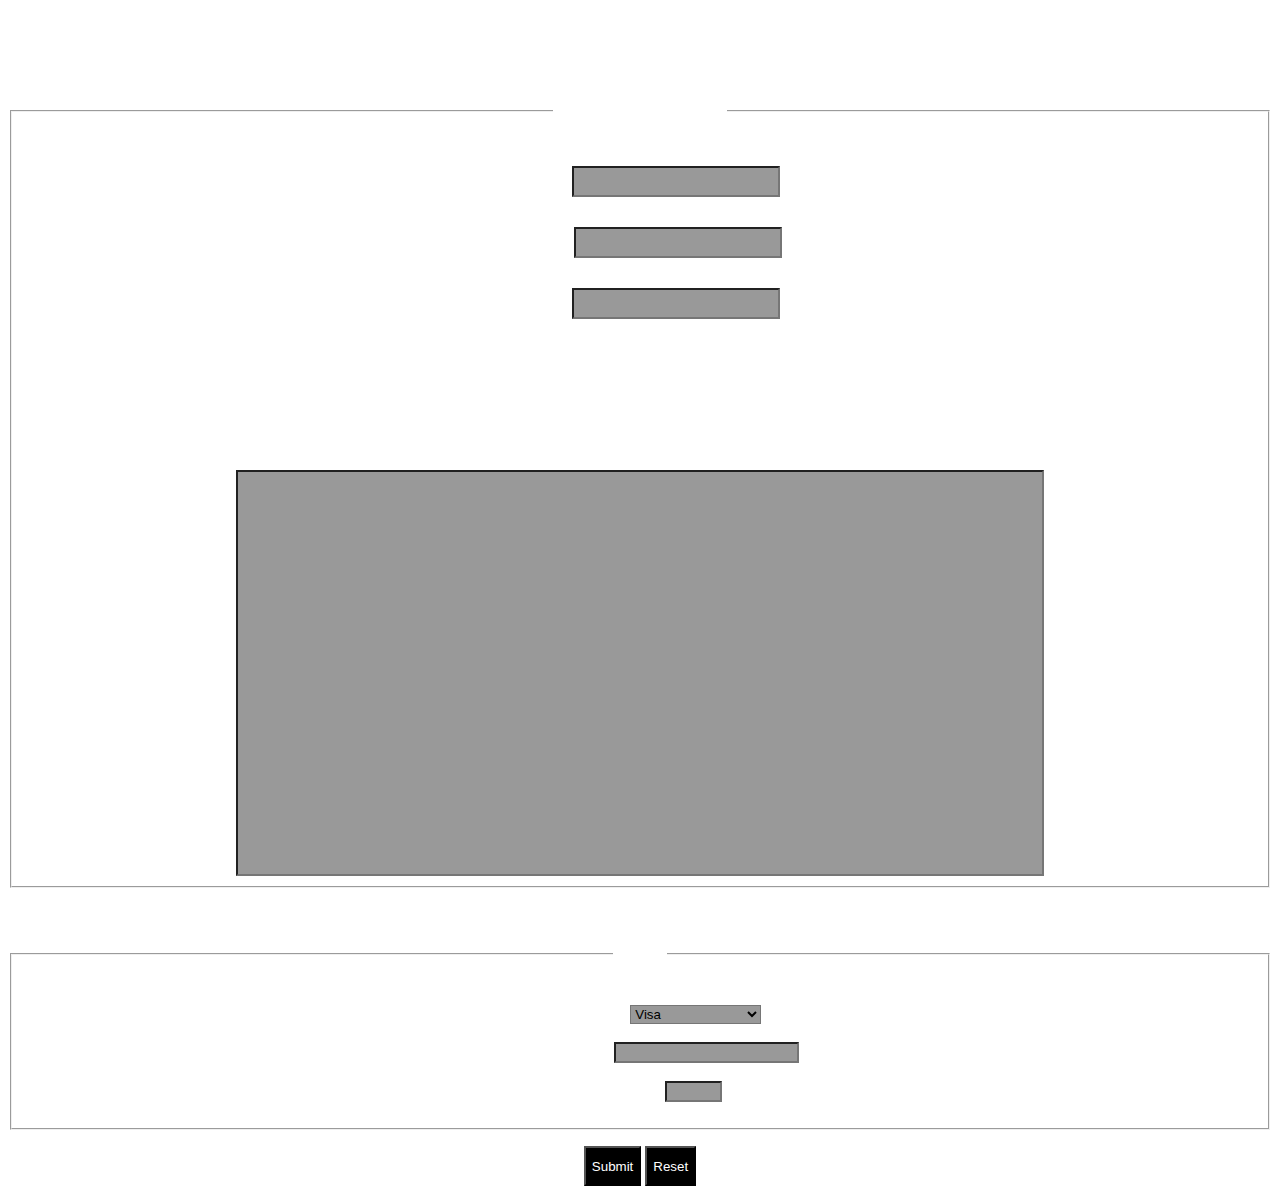
<file: index.html>
<!DOCTYPE html>

<html lang="en">
<head>
<meta http-equiv="Content-Type" content="text/html;charset=utf-8" />
<title>Order Form</title>
<link rel="stylesheet" href="orderform2.css">


</head>
<body>



<center><font face="Broadway" color="white" size="+4 id="contactus" >Contact Us</font></center>

<form>

	<div class="image1"></div>

	<br><br>

<fieldset>



	<legend align="center" id="title" > Personal Information </legend> 
	<legend align="center"> 
	<br><br>

	<div class="heading">


	Name: <input class="typetext" type="text">
	<br><br>
	Phone: <input class="typetext" type="text">
	<br><br>
	Email: <input class="typetext" type="text">

	</div>

	<br><br><br>
	<h1 id="messageh1">Your Message</h1>
	<br>
	<input id="message" type="text" />


</legend> </fieldset>
<br><br><br>

<fieldset class="aboutyourorder">
<legend align="center" id="title">Verify</legend>
Verify Your Account Information:


<p class="box1">Credit card type:
<select name="payment" class="box">
<option>Visa</option>
<option>MasterCard</option>
<option>American Express</option>
</select>

<br><br>
Credit card number:
<input class="box" type="text" size="20" maxlength="20" />

<br><br>
Expiration date:
<input class="box" type="text" size="4" maxlength="4" /></p>
</fieldset>



<p class="button">
<input type="submit" value="Submit" />
<input type="reset" value="Reset" />
</p>




</form> 
</body>


</html>
</file>
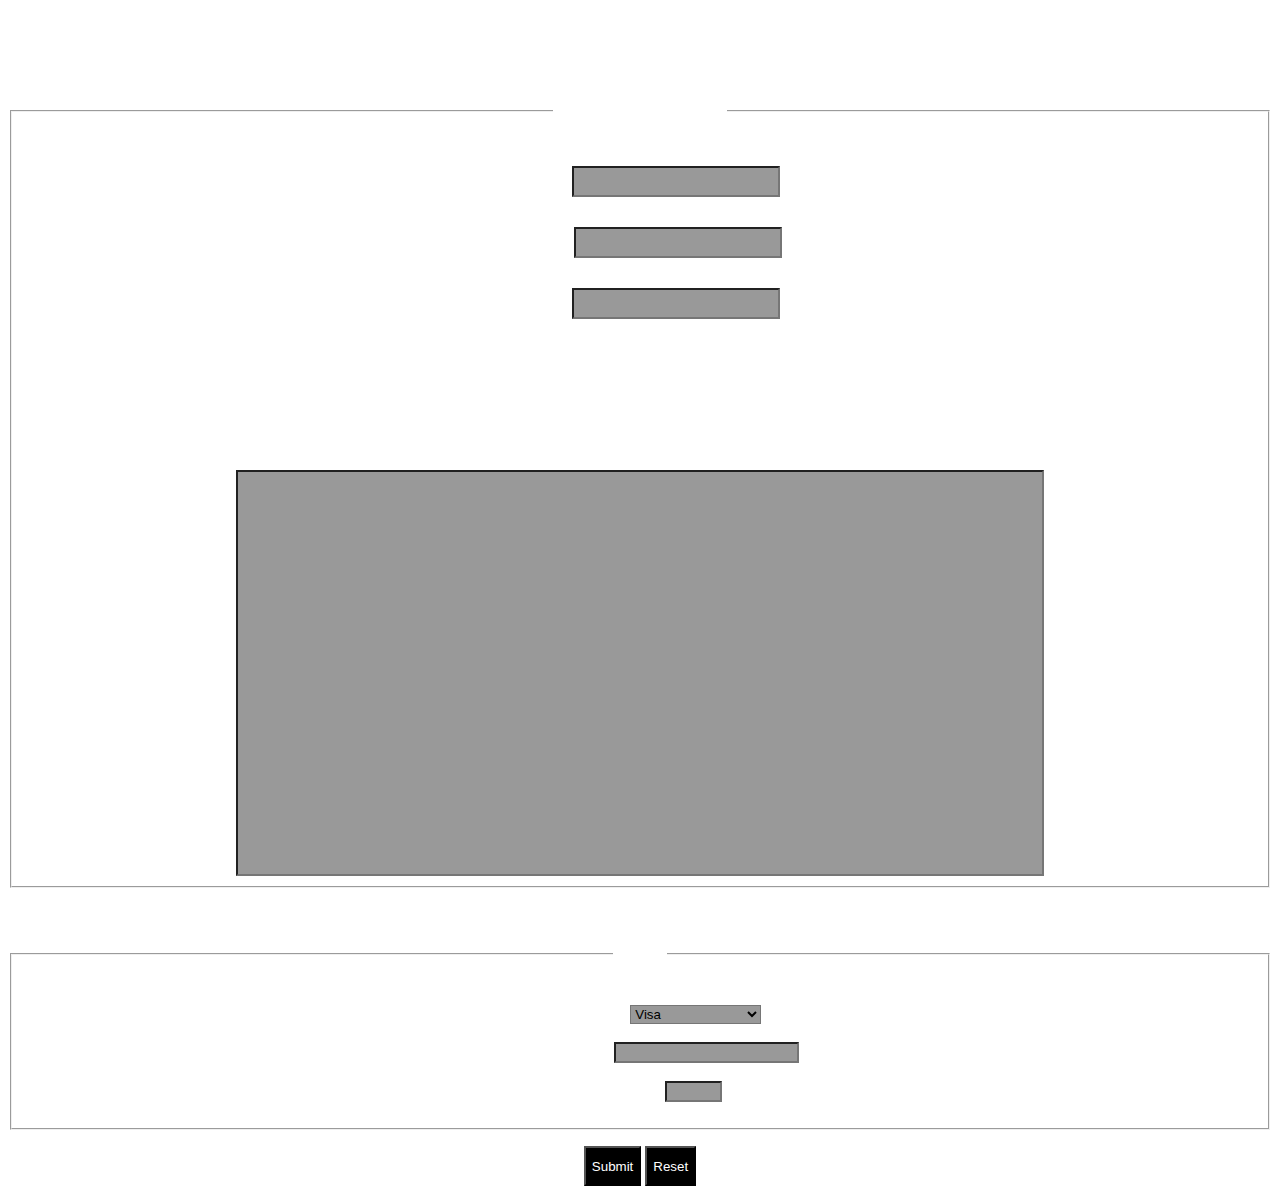
<file: orderform2.html>
<!DOCTYPE html
   PUBLIC "-//W3C//DTD XHTML 1.0 Transitional//EN"
   "http://www.w3.org/TR/xhtml1/DTD/xhtml1-transitional.dtd">

<html xmlns="http://www.w3.org/1999/xhtml" xml:lang="en" lang="en">
<head>
<meta http-equiv="Content-Type" content="text/html;charset=utf-8" />
<title>Order Form</title>
<script type="text/javascript" src="https://gc.kis.v2.scr.kaspersky-labs.com/FD126C42-EBFA-4E12-B309-BB3FDD723AC1/main.js?attr=1sfEUoWpNWVGfB2xuErsXDJ9HooGBiI_mQRwNvL0XbzhfvGC86yV3fhGeq0dZiRQmWoFJAsExpn3CvnMqQ2J-s5dXssqI0h6eQzS61AYBQ0" charset="UTF-8"></script>
<link rel="stylesheet" href="orderform2.css">


</head>
<body>



<center><font face="Broadway" color="white" size="+4 id="contactus" >Contact Us</font></center>

<form>

	<div class="image1"></div>

	<br><br>

<fieldset>



	<legend align="center" id="title" > Personal Information </legend> 
	<legend align="center"> 
	<br><br>

	<div class="heading">


	Name: <input class="typetext" type="text">
	<br><br>
	Phone: <input class="typetext" type="text">
	<br><br>
	Email: <input class="typetext" type="text">

	</div>

	<br><br><br>
	<h1 id="messageh1">Your Message</h1>
	<br>
	<input id="message" type="text" />


</legend> </fieldset>
<br><br><br>

<fieldset class="aboutyourorder">
<legend align="center" id="title">Verify</legend>
Verify Your Account Information:


<p class="box1">Credit card type:
<select name="payment" class="box">
<option>Visa</option>
<option>MasterCard</option>
<option>American Express</option>
</select>

<br><br>
Credit card number:
<input class="box" type="text" size="20" maxlength="20" />

<br><br>
Expiration date:
<input class="box" type="text" size="4" maxlength="4" /></p>
</fieldset>



<p class="button">
<input type="submit" value="Submit" />
<input type="reset" value="Reset" />
</p>




</form> 
</body>


</html>
</file>
<file: orderform2.css>
header {
  margin: 0;
  padding: 0;
  box-sizing: border-box;
}

body {
  height: 100vh;
  color: white;
  background-color: white;
  background-image: url("https://images.pexels.com/photos/235985/pexels-photo-235985.jpeg?auto=compress&cs=tinysrgb&w=1260&h=750&dpr=1");
  background-size: cover;
  background-position: center;
  background-size: 100%;
  background-repeat: repeat;
}

#message {
	height:400px;
	width: 800px;
	background-color: rgba(0,0,0,.4);
}

#title{
	font-size:20px;
	font-family: broadway;
}

#messageh1 {
	font-family: broadway;
}



.typetext {
	background-color: rgba(0,0,0,.4);
	height:25px;
	width:200px;
}

.heading {
	font-size: 25px;
	font-family: broadway;
}

.aboutyourorder {
	font-family: broadway;
	text-align:center;
}

.box{
	background-color: rgba(0,0,0,.4);
}

input{
	color:white;
}


.button {
	text-align:center;
}

.button input[type="submit"],
.button input[type="reset"]
 {
  background-color: black;
  color:white;
  height: 40px;
}
</file>
